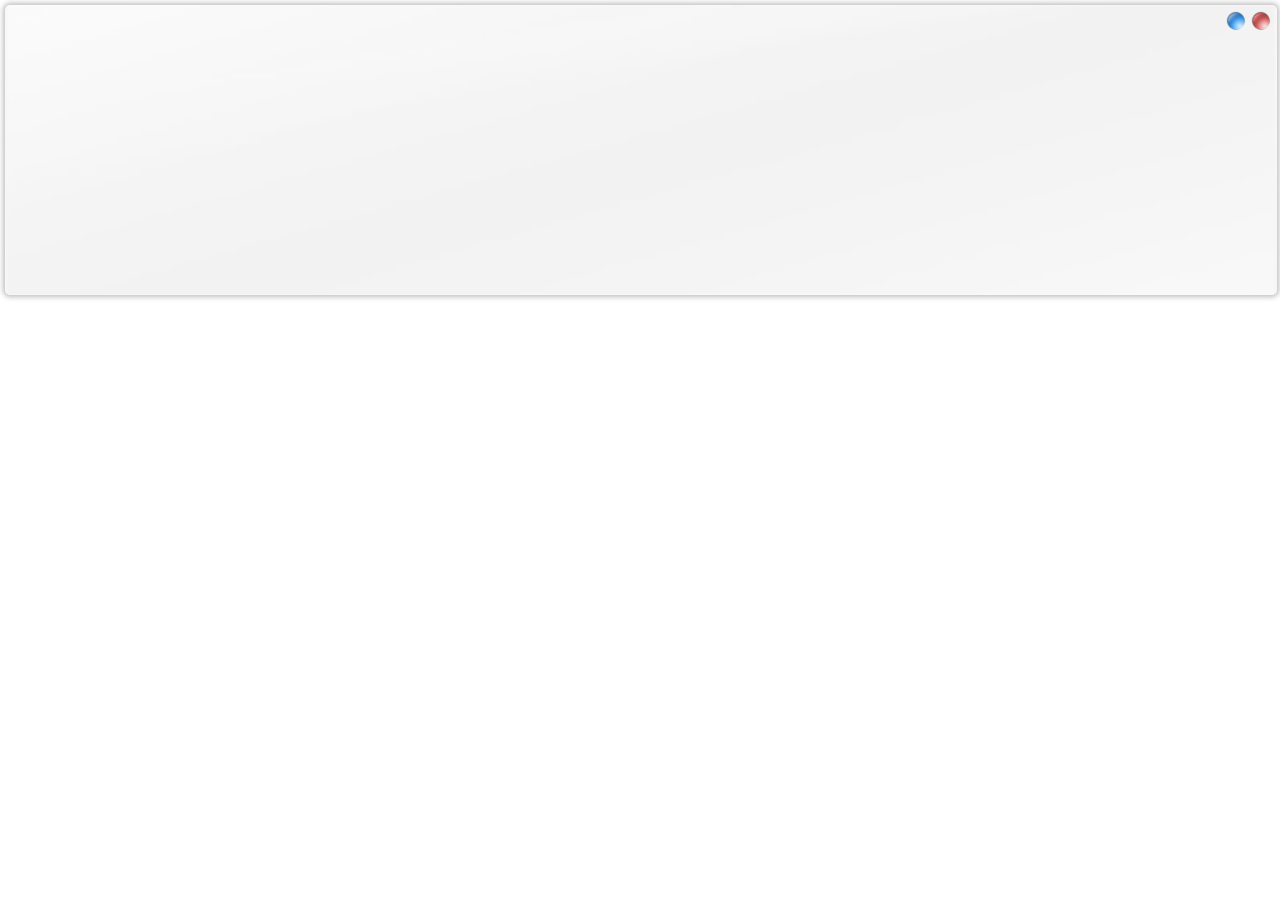
<file: window/index.html>
<html>
<head>
<link href="css/style.css" rel="stylesheet" />
<meta http-equiv="Content-Type" content="text/html; charset=utf-8"></head>
<body>
<div id="container">
<div id="header"></div>
<div id="closeBtn" tilte=""></div>
<div id="miniBtn"></div>
<div id="title"></div>
</div>
<script src="js/main.js" charset="utf-8"></script>
</body>
</html>
</file>
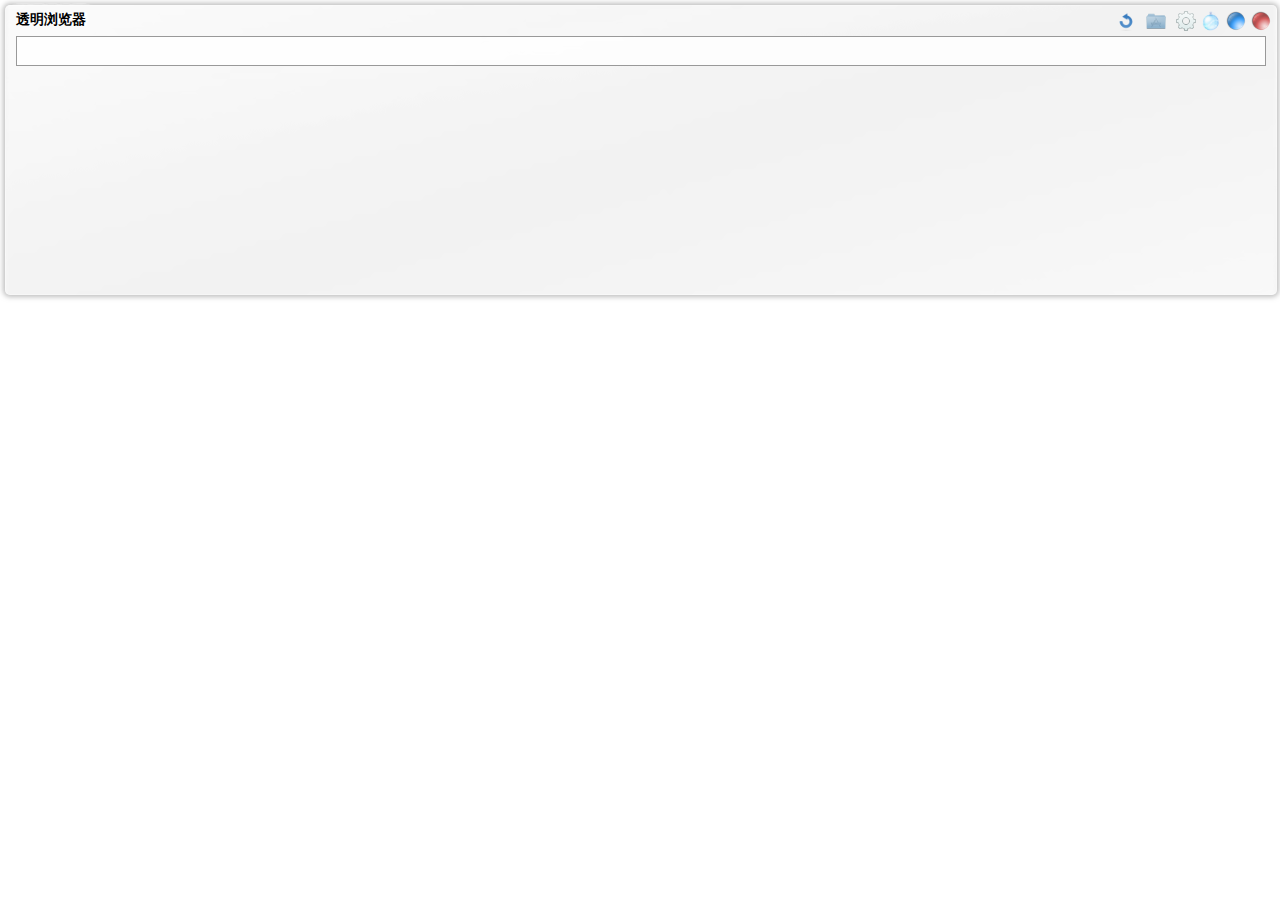
<file: Release/browser/index.html>
<html>
<head>
<link href="css/style.css" rel="stylesheet" />
<meta http-equiv="Content-Type" content="text/html; charset=utf-8"></head>
<body>
<div id="container">
<div id="header"></div>
<div id="makeBtn" title=""></div>
<div id="refreshBtn" title="刷新"></div>
<div id="closeBtn" title=""></div>
<div id="miniBtn"></div>
<div id="devBtn" title="检查元素"></div>
<div id="transparentBtn" title="切换渲染模式（是否透明）"></div>
<div id="title">透明浏览器</div>
<input class="gsfi" id="lst-ib" style="" spellcheck="false">
</div>
<script src="js/main.js"></script>
</body>
</html>
</file>
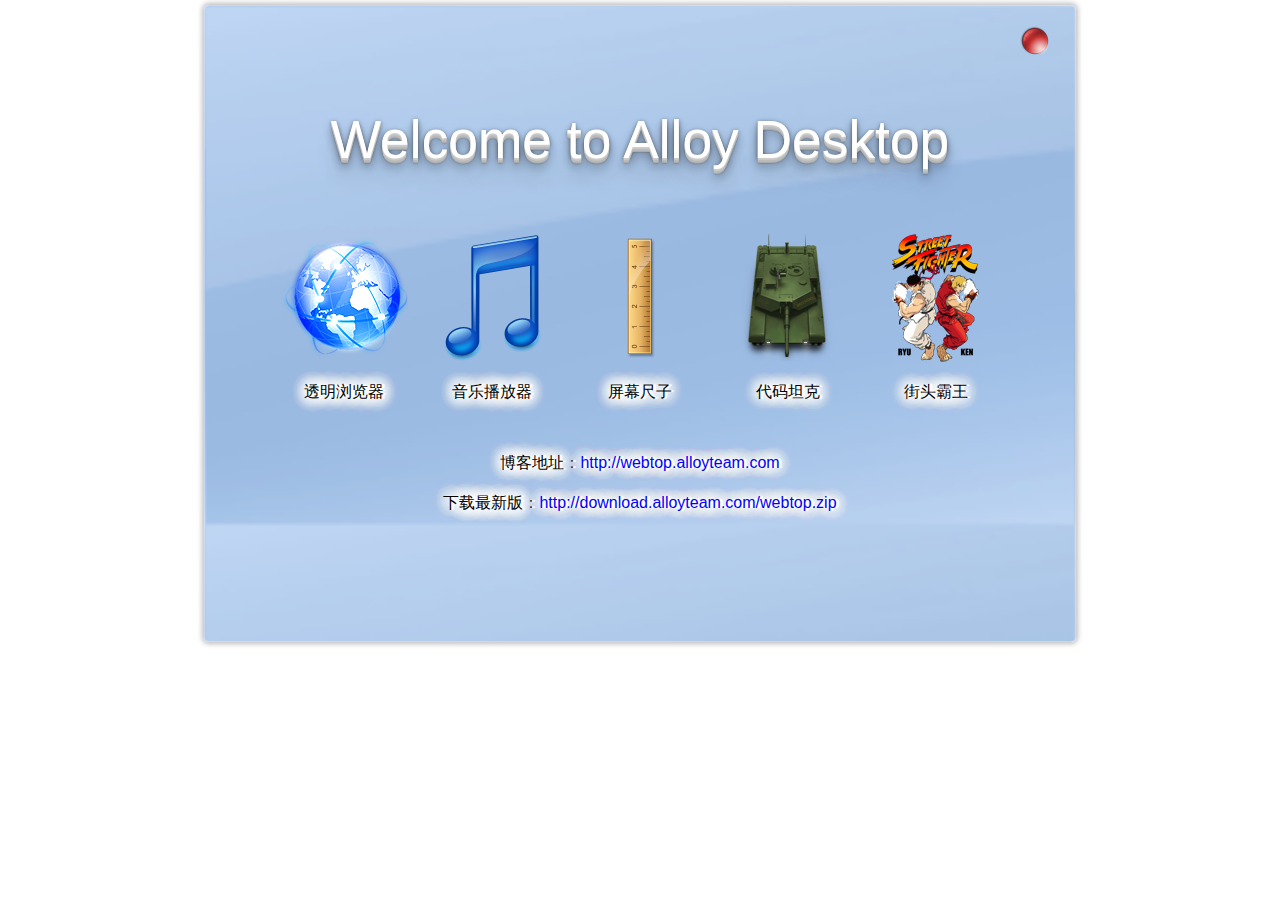
<file: Release/default/index.htm>
﻿<!DOCTYPE html PUBLIC "-//W3C//DTD XHTML 1.0 Transitional//EN" "http://www.w3.org/TR/xhtml1/DTD/xhtml1-transitional.dtd">
<!-- saved from url=(0038)http://cssrex.com/projects/textshadow/ -->
<html xmlns="http://www.w3.org/1999/xhtml"><head>
<meta http-equiv="Content-Type" content="text/html; charset=UTF-8">

<title> hello world </title>
<link rel="stylesheet" type="text/css" href="css/style.css" media="screen">
</head>
<body>
<div id="wrapper">
    <p>Welcome to Alloy Desktop</p>
    <ul class="demoList" id="demoList">
    <li id="demo1"><div class="icon"><img src="images/globe.png" /></div><div class="text">透明浏览器</div></li>
    <li id="demo2"><div class="icon"><img src="images/music.png" /></div><div class="text">音乐播放器</div></li>
    <li id="demo3"><div class="icon"><img src="images/ruler.png" /></div><div class="text">屏幕尺子</div></li>
    <li id="demo4"><div class="icon"><img src="images/tank.png" /></div><div class="text">代码坦克</div></li>
    <li id="demo5"><div class="icon"><img src="images/fighter.png" /></div><div class="text">街头霸王</div></li>
    </ul>
    <div id="tip"></div>
    <div class="info">
        <div>博客地址：<a href="http://webtop.alloyteam.com" target="_blank">http://webtop.alloyteam.com</a></div>
        <div>下载最新版：<a href="http://download.alloyteam.com/webtop.zip?t=20130624001">http://download.alloyteam.com/webtop.zip</a></div>
     </div>
    <div id="closeBtn"></div>
</div>
<script src="js/imgbg.js"></script>
<script src="js/main.js"></script>
</body>
</html>
</file>
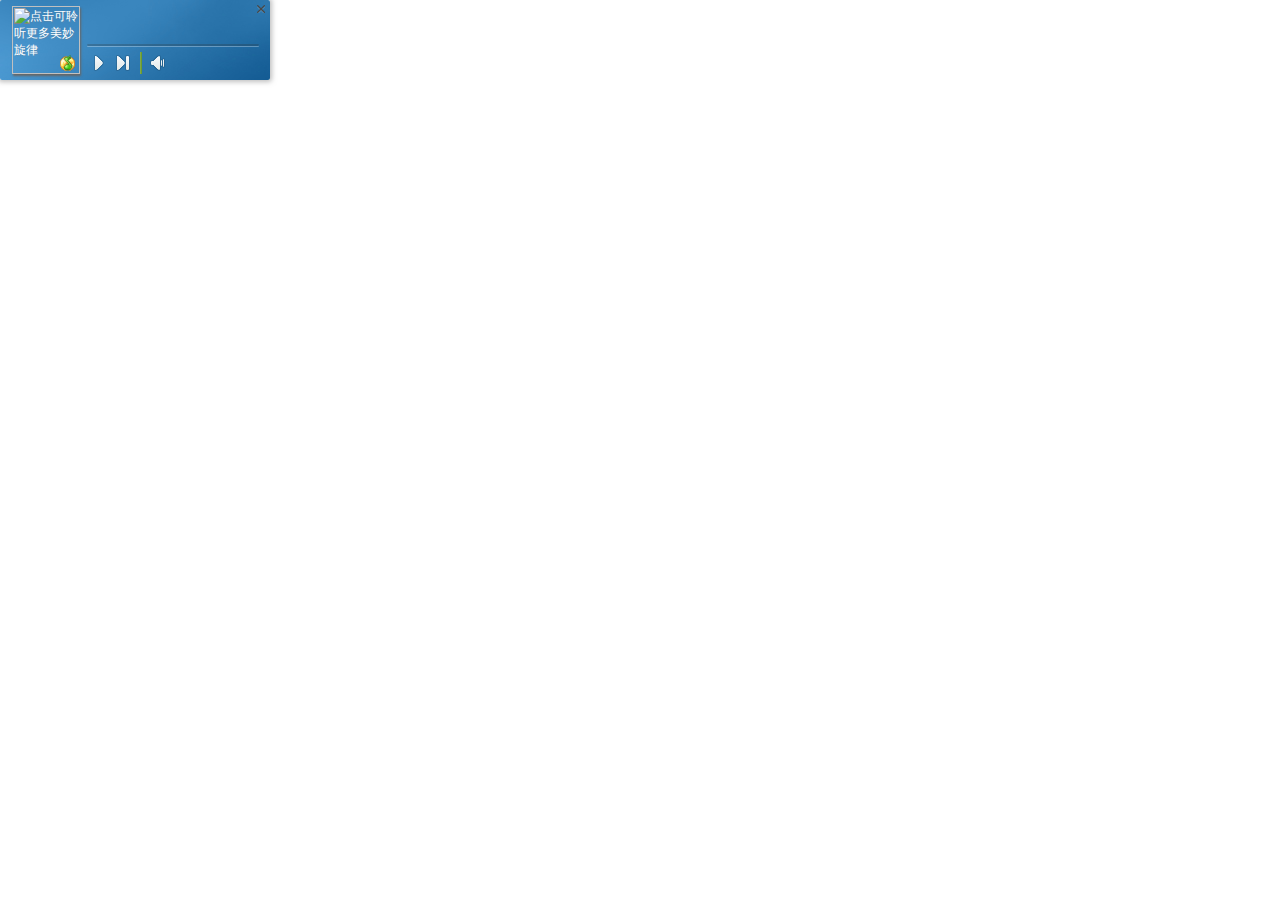
<file: Release/demo/music/index.html>
﻿<!DOCTYPE html>
<html>
<head>
	<meta charset="UTF-8" />
	<meta name="author" content="Pel" />
	<meta name="copyright" content="2011(c)webpluz.org" />
	<title>Q+音乐盒</title>
	<link href="css/style.css" rel="stylesheet" type="text/css" />
</head>
<body>
	<div id="container">
		<div id="dragEl"></div>
        <img id="pic" title="点击可聆听更多美妙旋律" />
        <div id="singer"></div>
        <div id="title"></div>
        <div id="time"></div>
        <div id="range"><div id="buffer"></div><div id="pass"></div></div>
        <div class="volumn"><div id="speaker" class="speak"></div>
        <div id="volume"><div id="volumeIn"></div></div></div>
        <div id="openApp"></div>
        <a id="play" class="button" href="###"></a>
        <a id="next" class="button" href="###"></a>
        <div id="separate"></div>
        <div id="animateContainer"></div>
        <div id="closeBtn"></div>
    </div>
    <iframe src="http://qzone-music.qq.com/fcg-bin/fcg_set_musiccookie.fcg?fromtag=31"></iframe>
</body>
<script type="text/javascript" src="js/main.js"></script> 
</html>
</file>
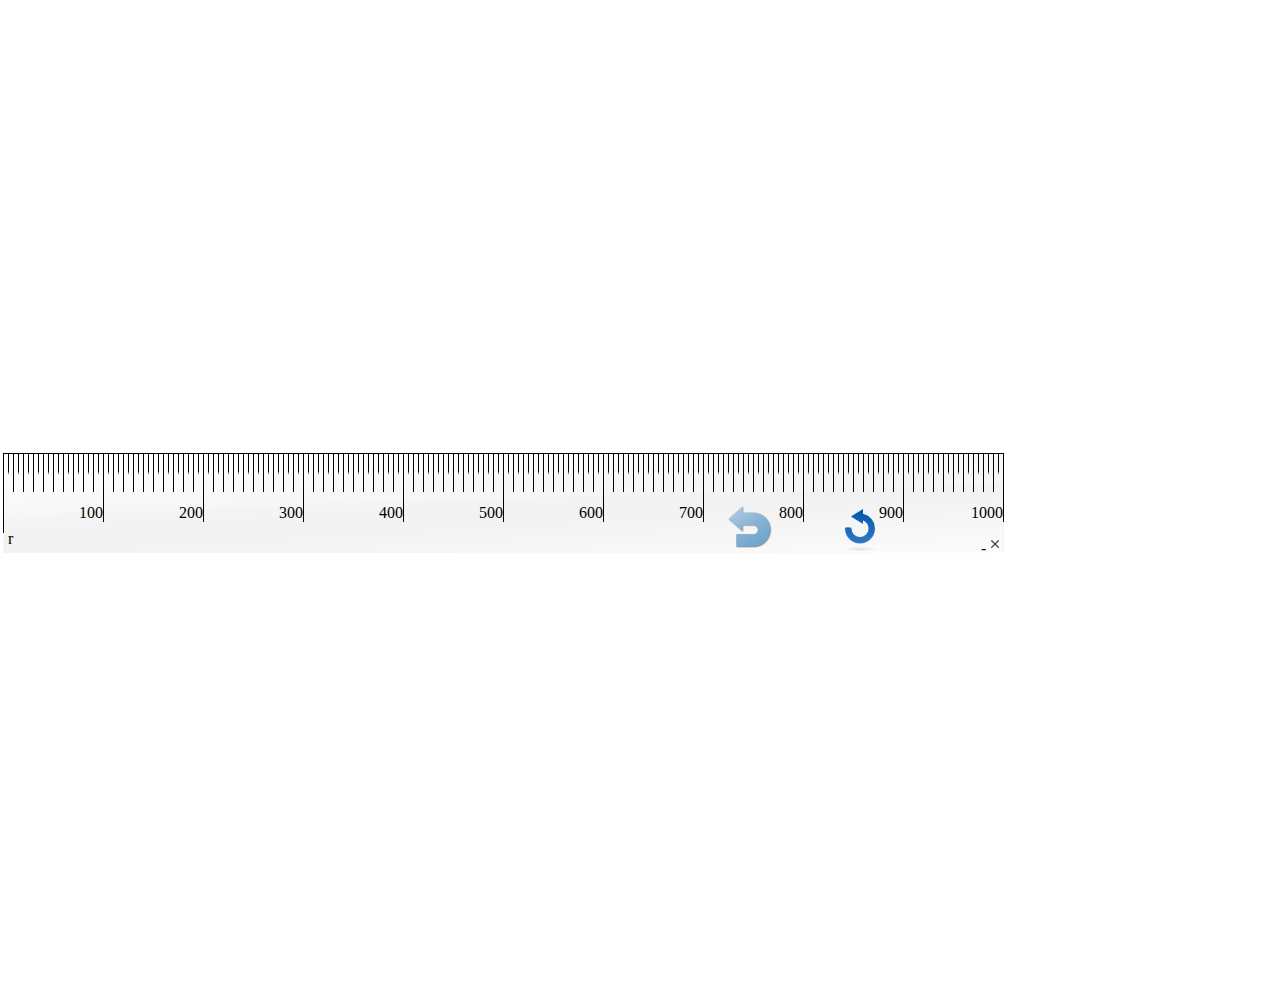
<file: Release/demo/ruler/index.html>
﻿<!DOCTYPE html PUBLIC "-//W3C//DTD XHTML 1.0 Transitional//EN" "http://www.w3.org/TR/xhtml1/DTD/xhtml1-transitional.dtd">
<html xmlns="http://www.w3.org/1999/xhtml">
<head>
<meta http-equiv="Content-Type" content="text/html; charset=utf-8" />
<title>尺子</title>
<style>
html,body{
	margin:0;
	padding:0;
}
.container{
	width:1001px;
	height:100px;
	background:url(ruler.png);
	position:absolute;
	left:3px;
	top:453px;
	overflow:hidden;
}
.container1{
	width:100px;
	height:1001px;
	background:url(ruler0.png);
	position:relative;
	overflow:hidden;
}
.r{
	cursor:pointer;
	position:absolute;
	left:5px;
	bottom:5px;
}
.r1{
	cursor:pointer;
	position:absolute;
	right:5px;
	top:15px;
}
#closeBtn{
	position:absolute;
	background:url(close.png);
	width:8px;
	height:8px;
	cursor:pointer;
}
#miniBtn{
	position:absolute;
	width:8px;
	height:8px;
	cursor:pointer;
}
.mini{
	right:15px;
	bottom:5px;
}
.mini1{
	right:15px;
	top:5px;
}
.close{
	right:5px;
	bottom:5px;
}
.close1{
	right:5px;
	top:5px;
}
.n{
	width:99px;
	display:inline-block;
	text-align:right;
	padding-top:50px;
	border-right:1px solid #000;
}
.n1{
	height:19px;
	display:inline-block;
	text-align:left;
	padding-left:50px;
	padding-top:80px;
	border-bottom:1px solid #000;
}
#nc{
	padding-left:1px;
	padding-top:1px;
}
#line{
	position:absolute;
}
.line{
	left:0;
	top:0;
	min-width:1px;
	padding-top:70px;
	height:10px;
	border-left:1px solid #000;
}
.line1{
	left:0;
	top:0;
	min-height:1px;
	width:80px;
	text-align:right;
	border-top:1px solid #000;
}
#rotateBtn{
	background:url(refresh.png);
	width:48px;
	height:48px;
	position:absolute;
	right:120px;
	top:50px;
}
.wraper{
	width:1005px;
	height:1005px;
	position:relative;
}
#dragEl{
	position:absolute;
	cursor:move;
	width:100%;
	height:100%;
	top:0;
	left:0;
	cursor:pointer;
}
#resetBtn{
	background:url(undo_blue.png);
	width:48px;
	height:48px;
	position:absolute;
	right:230px;
	top:50px;
	cursor:pointer;
}
</style>
</head>
<body>
<div class="wraper">
<div class="container" id="container">
<div id="nc"><div class="n">100</div><div class="n">200</div></div>
<div id="line" class="line"></div>
<div id="dragEl"></div>
<span id="r" class="r" style="cursor:pointer">r</span>
<div id="closeBtn" class="close"></div>
<div id="miniBtn" class="mini">-</div>
<div id="rotateBtn"></div>
<div id="resetBtn"></div>
</div>
</div>
<script>
r.onclick=function(){
	if(container.className=='container'){
		container.className='container1';
		if(window['webtop']!=undefined){
			//webtop.setSize(100,1001);
		}
		r.className='r1';
		var ns=nc.getElementsByTagName('div');
		for(var i=0;i<ns.length;++i){
			ns[i].className='n1';
		}
		line.className='line1';
		line.style.left=0;
		closeBtn.className='close1';
		miniBtn.className='mini1';
	}
	else{
		container.className='container';
		if(window['webtop']!=undefined){
			//webtop.setSize(1001,100);
		}
		var ns=nc.getElementsByTagName('div');
		for(var i=0;i<ns.length;++i){
			ns[i].className='n';
		}
		r.className='r';
		line.className='line';
		line.style.top=0;
		closeBtn.className='close';
		miniBtn.className='mini';
	}
}
closeBtn.onclick=function(){
	webtop.close();
}
miniBtn.onclick=function(){
	webtop.mini();
}
function createN(){
	var s=[];
	for(var i=1;i<=10;++i){
		s.push('<div class="n">');
		s.push(i*100);
		s.push('</div>');
	}
	nc.innerHTML=s.join('');
}
document.onkeydown = function(k) {
	var pos=webtop.getPos();
	switch (k.keyCode) {
		case 37:
			webtop.move(pos.x-1,pos.y);
			break;
		case 38:
			webtop.move(pos.x,pos.y-1);
			break;
		case 39:
			webtop.move(pos.x+1,pos.y);
			break;
		case 40:
			webtop.move(pos.x,pos.y+1);
	}
}
var rotation=0;
document.onmousemove=function(e){
	if(rotating){
		rotation = Math.atan((e.pageY-528.5)/(e.pageX-503))*180/Math.PI;
		container.style.webkitTransform='rotate('+rotation+'deg)';
	}
	else{
		if(container.className=='container'){
			line.style.left=e.pageX+'px';
			line.innerHTML=e.pageX;
		}
		else{
			line.style.top=e.pageY+'px';
			line.innerHTML=e.pageY;
		}
	}
}
document.onmouseup=function(){
	rotating=false;
	if(window['wraper'])wraper.style.background='none';
}
document.onselectstart=function(){
	return false;
}
createN();
var readyHandler=function(){
	webtop.setTopMost();
	setTimeout('webtop.toImageEx("screen.png",3,453,1001,100)',0);
}
addEventListener("webtopReady",readyHandler);
var rotating=false;
rotateBtn.onmousedown=function(){
	rotating=true;
	wraper.style.background='rgba(0,0,0,0.005)';
}
dragEl.onmousedown=function(){
	webtop.drag();
}
dragEl.onmouseup=function(){
	webtop.stopDrag();
}
resetBtn.onclick=function(){
	rotation = 0;
	container.style.webkitTransform='';
}
</script>
</body>
</html>
</file>
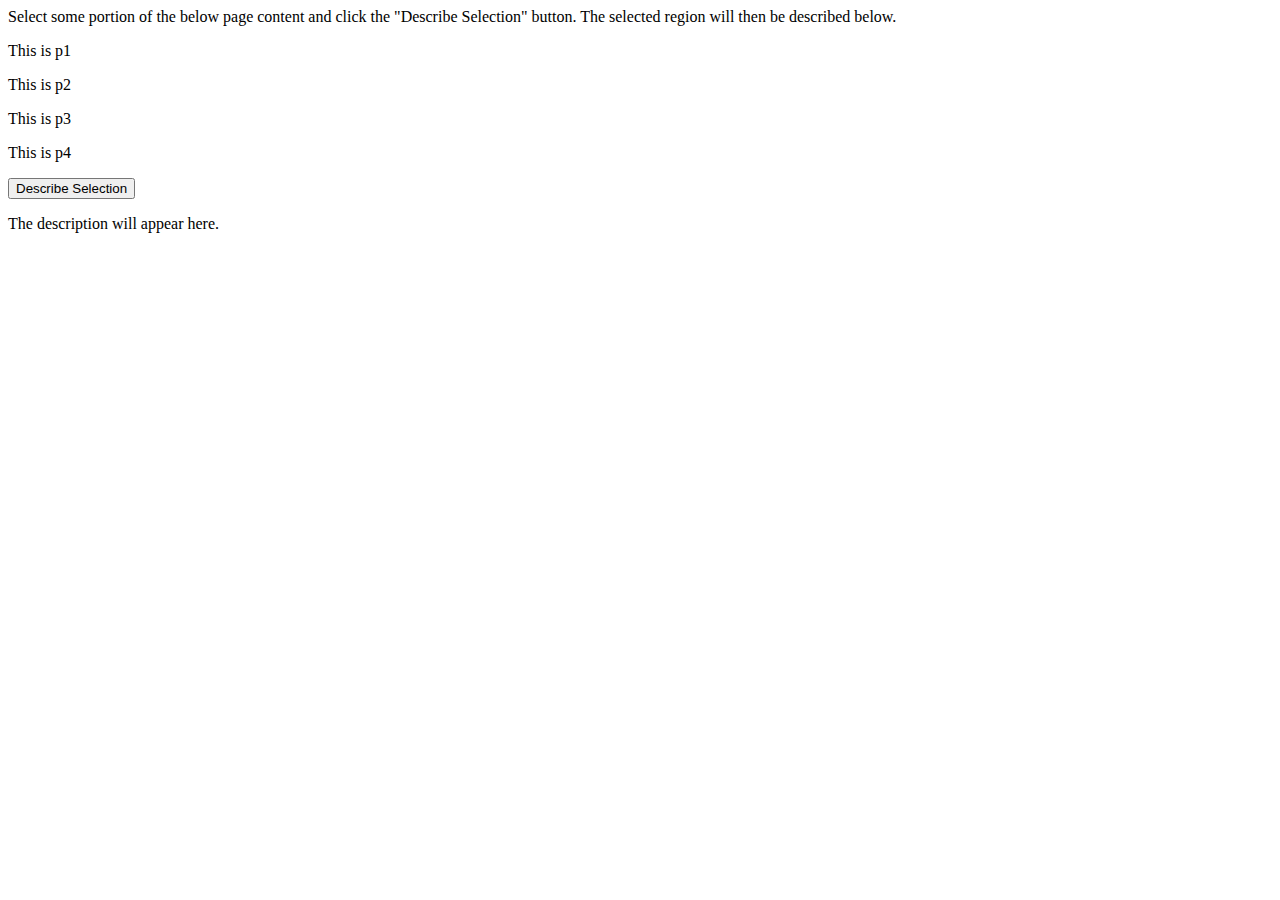
<file: cefclient/res/domaccess.html>
<html>
<body>
<p id="instructions">Select some portion of the below page content and click the "Describe Selection" button. The selected region will then be described below.</p>
<p id="p1">This is p1</p>
<p id="p2">This is p2</p>
<p id="p3">This is p3</p>
<p id="p4">This is p4</p>
<form>
<input type="button" id="button" value="Describe Selection">
<p id="description">The description will appear here.</p>
</form>
</body>
</html>
</file>
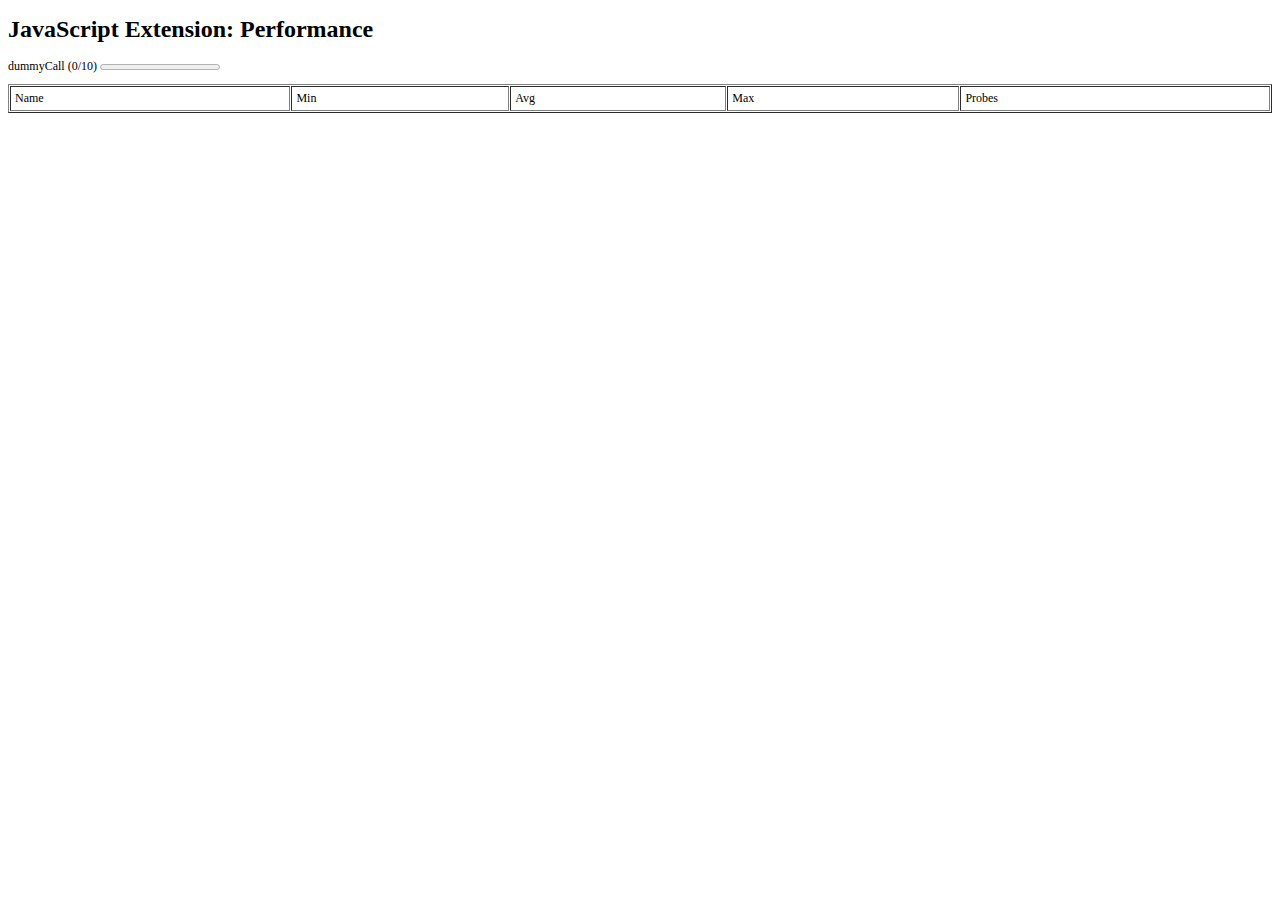
<file: cefclient/res/extensionperf.html>
﻿<!DOCTYPE HTML>
<html>
    <head>
        <title>JavaScript Extension: Performance</title>
        <style>
            body { font-family: Tahoma, Serif; font-size: 9pt; }
        </style>
    </head>
    <body>
        <h1>JavaScript Extension: Performance</h1>

        <div><span id="statusBox"></span> <progress id="progressBox" value="0" style="display:none"></progress></div>

        <div style="padding-top:10px; padding-bottom:10px">
        <table id="resultTable" border="1" cellspacing="1" cellpadding="4" width="100%">
            <thead>
                <tr>
                    <td>Name</td>
                    <td>Min</td>
                    <td>Avg</td>
                    <td>Max</td>
                    <td>Probes</td>
                </tr>
            </thead>
            <!-- result rows here -->
        </table>
        </div>

<script type="text/javascript">
(function () {
    var asyncExecution = true;
    var testIterations = 100000;
    var totalProbes = 10;
    var probeDelay = 0;

    var collectProbes = false;

    function dummyCallTest() {
        for (var i = 0; i < testIterations; i++) {
            cef.test.dummy();
        }
    }

    function execTestFunc(func) {
        var begin = new Date();
        func();
        var end = new Date();
        return (end - begin);
    }

    function execTest(test) {
        function nextStep() {
            if (asyncExecution) {
                setTimeout(function () { execTest(test); }, probeDelay);
            } else {
                execTest(test);
            }
        }

        function nextTest() {
            appendResult(test);
            // ...
        }

        updateStatus(test);
        if (!test.warmedUp) {
            execTestFunc(test.func);
            test.warmedUp = true;
            return nextStep();
        }

        if (test.probe >= test.totalProbes) {
            test.avg = test.total / test.totalProbes;
            return nextTest();
        }

        var elapsed = execTestFunc(test.func);
        test.total += elapsed;
        if (!test.min) test.min = elapsed;
        else if (test.min > elapsed) test.min = elapsed;
        if (!test.max) test.max = elapsed;
        else if (test.max < elapsed) test.max = elapsed;
        if (collectProbes) {
            test.results.push(elapsed);
        }
        test.probe++;

        return nextStep();
    }

    function updateStatus(test) {
        var statusBox = document.getElementById("statusBox");
        var progressBox = document.getElementById("progressBox");

        if (test.probe >= test.totalProbes) {
            statusBox.innerText = test.name + " completed.";
            progressBox.style.display = 'none';
        } else {
            statusBox.innerText = test.name + " (" + test.probe + "/" + test.totalProbes + ")";
            progressBox.value = (test.probe / test.totalProbes);
            progressBox.style.display = 'inline';
        }
    }

    function appendResult(test) {
        var e = document.getElementById("resultTable");

        e.insertAdjacentHTML("beforeEnd",
                            ["<tr>",
                             "<td>", test.name, "</td>",
                             "<td>", test.min, "ms</td>",
                             "<td>", test.avg, "ms</td>",
                             "<td>", test.max, "ms</td>",
                             "<td>", test.results.join(", "), "</td>",
                             "<tr>"
                             ].join("")
                             );
    }

    function runTest(name, func) {
        var test = { name: name, func: func, warmedUp: false, total: 0, totalProbes: totalProbes, probe: 0, results: [] };
        setTimeout(function () { execTest(test); }, 10);
    }

    runTest("dummyCall", dummyCallTest);

})();
</script>

    </body>
</html>
</file>
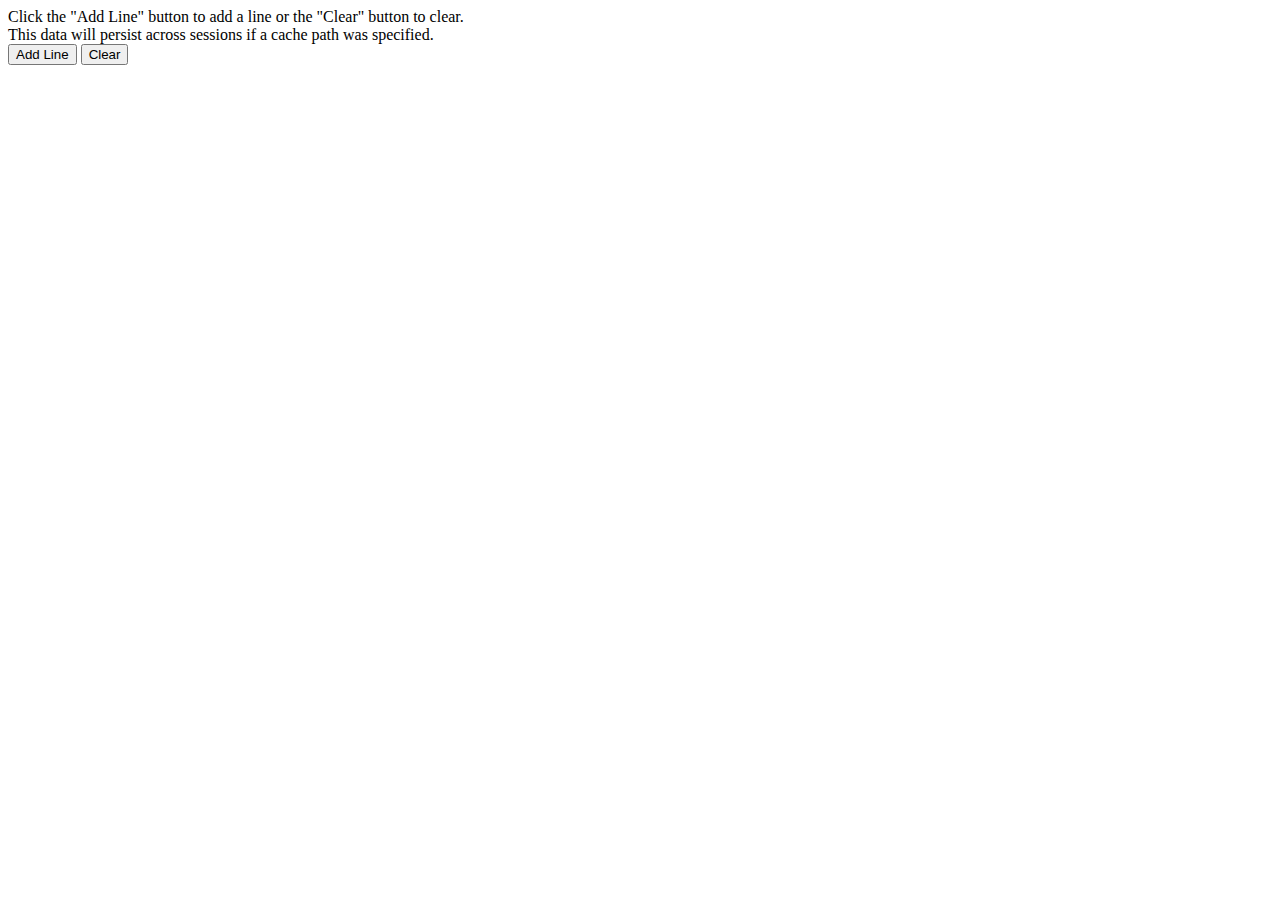
<file: cefclient/res/localstorage.html>
<html>
<body>
<script language="JavaScript">
var val = window.localStorage.getItem('val');
function addLine() {
  if(val == null)
    val = '<br/>One Line.';
  else
    val += '<br/>Another Line.';
  window.localStorage.setItem('val', val);
  document.getElementById('out').innerHTML = val;
}
</script>
Click the "Add Line" button to add a line or the "Clear" button to clear.<br/>
This data will persist across sessions if a cache path was specified.<br/>
<input type="button" value="Add Line" onClick="addLine();"/>
<input type="button" value="Clear" onClick="window.localStorage.removeItem('val'); window.location.reload();"/>
<div id="out"></div>
<script language="JavaScript">
if(val != null)
  document.getElementById('out').innerHTML = val;
</script>
</body>
</html>
</file>
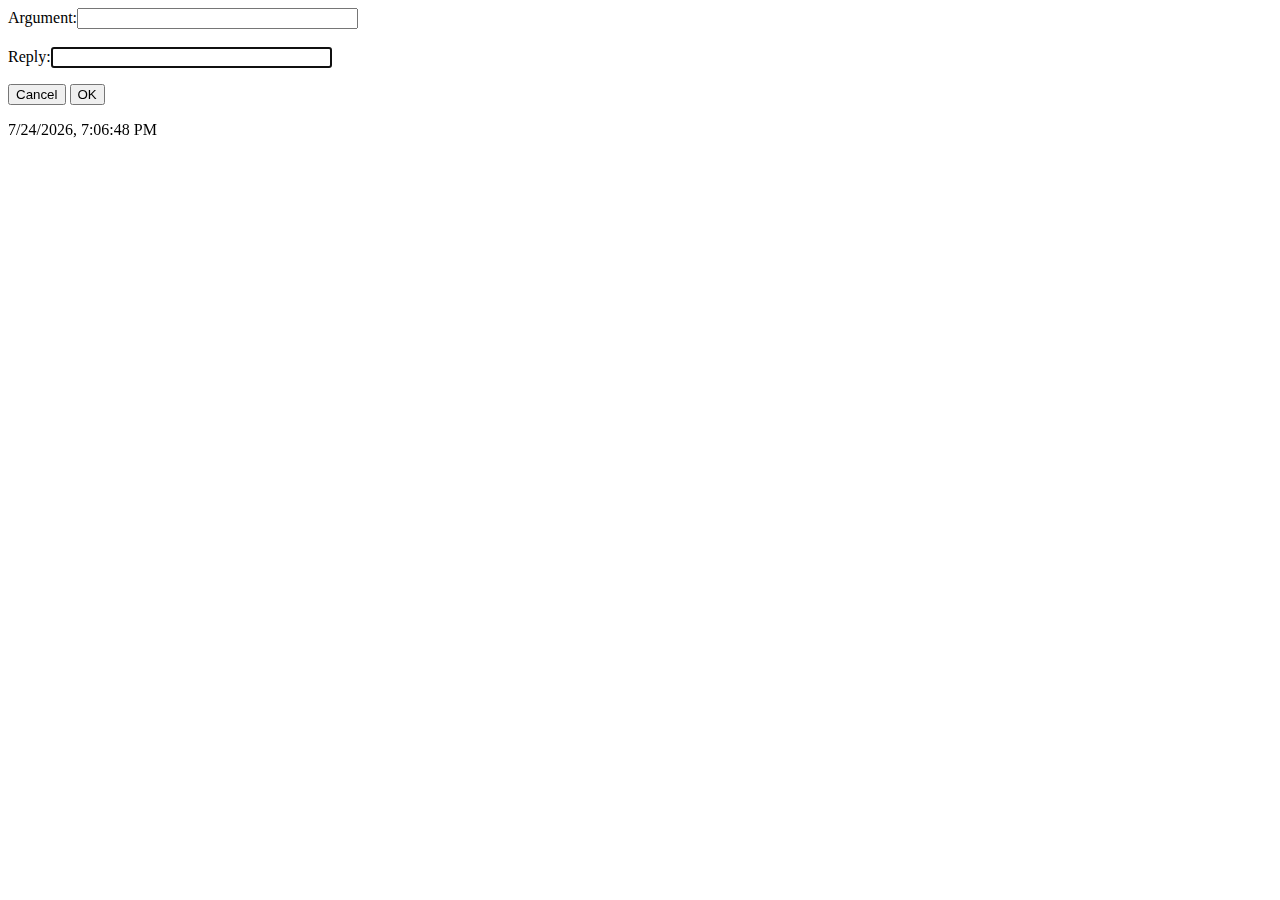
<file: cefclient/res/modaldialog.html>
<!doctype html>
<html>
<head>
    <title>A Modal Dialog</title>
</head>
<body>
Argument:<input id="argument" type="text" size="32"><br>
<br>
Reply:<input id="reply" type="text" autofocus="autofocus" size="32"><br>
<p>
<button onClick="OnOK(false)">Cancel</button> <button onClick="OnOK(true)">OK</button>
</p>
<p id="time"></p>
<script>
              
function init()
{
  timer();
  setInterval(timer, 200);
  setValueToId('argument', dialogArguments.msg);
}

function timer()
{
  updateId("time",new Date().toLocaleString());
}

function updateId(id, html, append)
{
  id = document.getElementById(id);
  if (typeof html == "boolean")
    html = html?"Yes":"No";
  if (append)
    id.innerHTML += html + '<br>';
  else
    id.innerHTML = html;
}
              
function setValueToId(id, v)
{
  id = document.getElementById(id);
  id.value = v;
}

function getValueFromId(id)
{
  id = document.getElementById(id);
  if (id)
    return id.value;
  else
    return "";
}

function OnOK(what)
{
  if (what)
    returnValue = { dialogResult:true,  msg: "'"+ getValueFromId('reply') + "'" };
  else 
    returnValue = { dialogResult:false, msg:'(cancelled)' };
  window.close();
}

function keydown(e)
{
  if (!e) e= event;
  if (e.keyCode == 27) {
    OnOK(false);
  } else if (e.keyCode == 13) {
    OnOK(true);
  }
}

document.addEventListener('keydown', keydown, false); 
window.addEventListener('load', init, false);

</script>
</body>
</html>
</file>
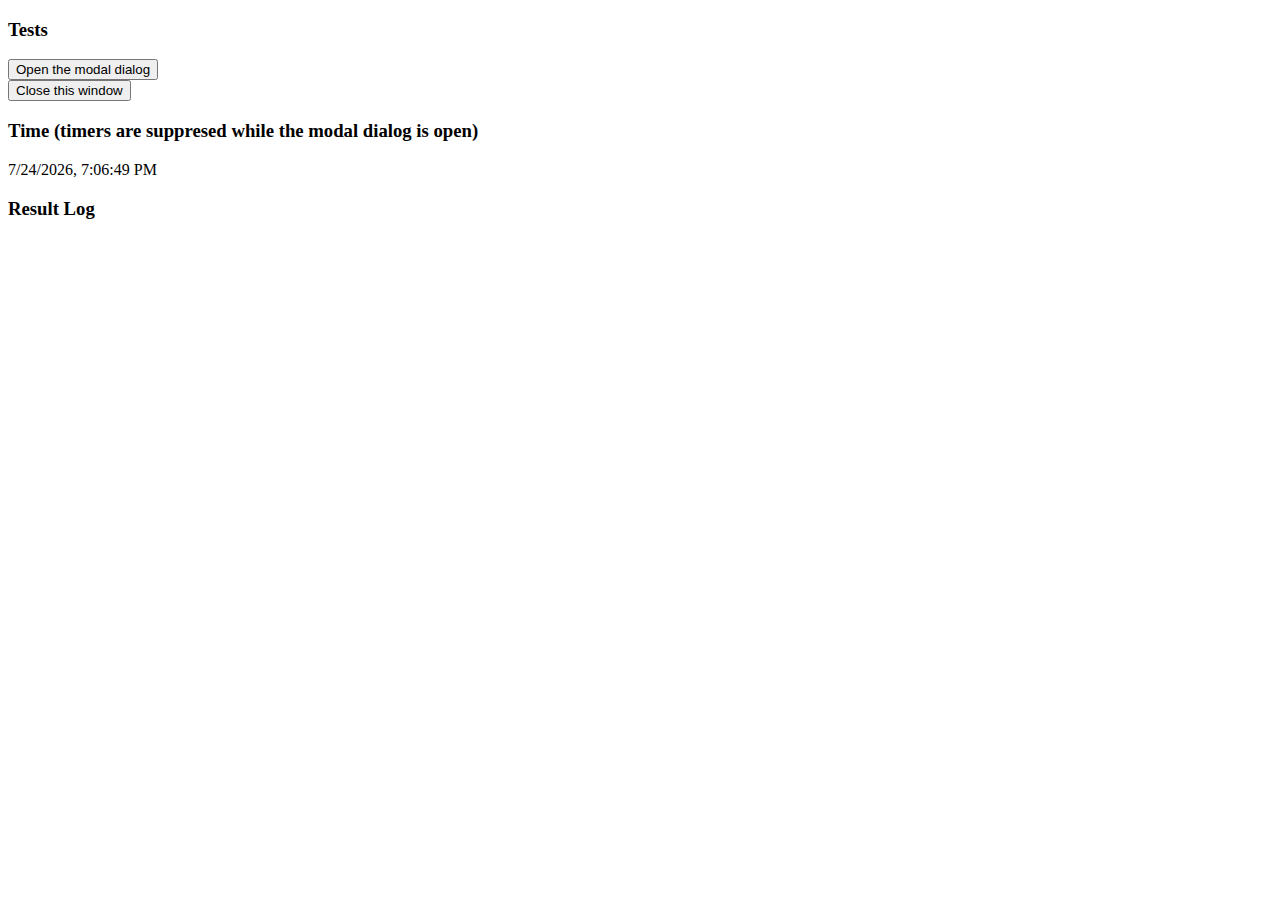
<file: cefclient/res/modalmain.html>
<!doctype html> 
<html> 
<head> 
<title>Test Modal Dialog</title> 
</head> 
<body>

<h3>Tests</h3>
<button onclick="doModal()">Open the modal dialog</button><br>
<button onclick="window.close()">Close this window</button>

<h3>Time (timers are suppresed while the modal dialog is open)</h3>
<div id="time"></div>

<h3>Result Log</h3>
<div id="result"></div>

<script>

function init()
{
  timer();
  setInterval(timer, 200);
}

function timer()
{
  updateId("time",new Date().toLocaleString());
}

function updateId(id, html, append)
{
  id = document.getElementById(id);
  if (typeof html == "boolean")
    html = html?"Yes":"No";
  if (append)
    id.innerHTML += html + '<br>';
  else
    id.innerHTML = html;
}

function doModal()
{
  updateId('result', "Modal dialog is open...", true);
  var result = window.showModalDialog("http://tests/modaldialog", { msg:"Hi from parent"} );
  if (typeof result == "object") {
    updateId('result', "Result: " + result.msg, true);
  } else {
    updateId('result', "Dialog was closed", true);
  }
}

window.addEventListener('load', init, false);

</script>

</body> 
</html>
</file>
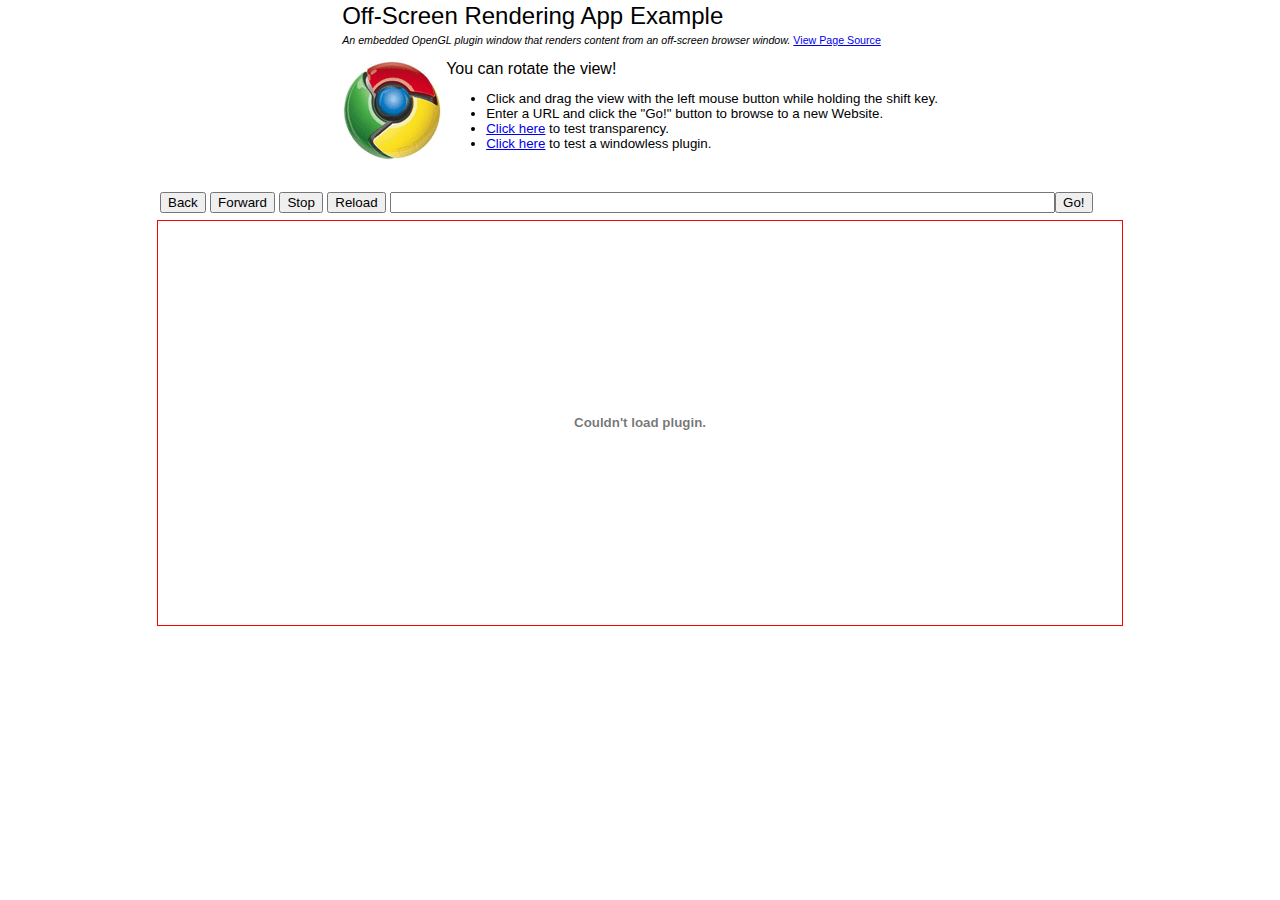
<file: cefclient/res/osrplugin.html>
<html>
<head>
<title>Off-Screen Rendering App Example</title>
</head>
<body bottommargin="2" rightmargin="0" leftmargin="0" topmargin="0" marginwidth="0" marginheight="0" style="font-family: Verdana, Arial;">
<div align="center">
<table border="0" cellpadding="0" cellspacing="0" width="99.9%" height="100%">
<tr>
   <td height="100%" align="center" valign="top">
      <table border="0" cellpadding="2" cellspacing="0">
      <tr>
         <td colspan="2" style="font-size: 18pt;">Off-Screen Rendering App Example</td>
      </tr>
      <tr>
         <td colspan="2" style="font-size: 8pt;"><i>An embedded OpenGL plugin window that renders content from an off-screen browser window.</i>
         <a href="#" id="viewSource">View Page Source</a></td>
      </tr>
      <tr>
         <td colspan="2" height="10"></td>
      </tr>
      <tr>
         <td width="100" valign="top"><img src="logoball.png" width="100" height="101"></td>
         <td style="font-size: 10pt;"><span style="font-size: 12pt;">You can rotate the view!</span>
             <ul>
               <li>Click and drag the view with the left mouse button while holding the shift key.</li>
               <li>Enter a URL and click the "Go!" button to browse to a new Website.</li>
               <li><a href="#" id="testTransparency">Click here</a> to test transparency.</li>
               <li><a href="#" id="testWindowlessPlugin">Click here</a> to test a windowless plugin.</li>
             </ul>
          </td>
      </tr>
      </table>
      
      <div style="padding: 2px; margin: 5px; width: 960px;" align="left">
        <span id="title" style="font-size: 12pt; font-weight: bold;">&nbsp;</span>
        <br>
        <input type="button" id="back" value="Back">
        <input type="button" id="forward" value="Forward">
        <input type="button" id="stop" value="Stop">
        <input type="button" id="reload" value="Reload">
        <input type="text" id="url" size="80"><input type="button" id="go" value="Go!">
      </div>
      <div style="padding: 2px; margin: 5px; border: red 1px solid; width: 960px;">
      <embed type="application/x-client-osr-plugin" width=960 height=400></embed>
      </div>
   </td>
</tr>
</table>
</div>
</body>
</html>
</file>
<file: window/css/style.css>
html,body{
	margin:0;
}
#container{
	margin:5px;
	width:calc(100% - 10px);
	height:288px;
	background:url(../images/glass.png) center center;
	background-size:cover;
	position:relative;
	border:1px solid rgba(255,255,255,0.3);
	box-shadow: 0px 0px 5px 2px rgba(128, 128, 128, 0.5);
	border-radius:5px;
}
#header{
	position:absolute;
	left:5px;
	top:5px;
	right:5px;
	height:25px;
	cursor:move;
}
#closeBtn{
	position:absolute;
	right:5px;
	top:5px;
	width:20px;
	height:20px;
	background:url(../images/close.png) no-repeat;
	background-size:contain;
	cursor:pointer;
	opacity:0.8;
}
#miniBtn{
	position:absolute;
	right:30px;
	top:5px;
	width:20px;
	height:20px;
	background:url(../images/btn.png) no-repeat;
	background-size:contain;
	cursor:pointer;
	opacity:0.8;
}
#devBtn{
	position:absolute;
	right:80px;
	top:5px;
	width:20px;
	height:20px;
	background:url(../images/setting.png) no-repeat;
	background-size:contain;
	cursor:pointer;
	opacity:0.8;
}
#makeBtn{
	position:absolute;
	right:110px;
	top:5px;
	width:20px;
	height:20px;
	background:url(../images/apps.png) no-repeat;
	background-size:contain;
	cursor:pointer;
	opacity:0.8;
}
#refreshBtn{
	position:absolute;
	right:140px;
	top:5px;
	width:20px;
	height:20px;
	background:url(../images/refresh.png) no-repeat;
	background-size:contain;
	cursor:pointer;
	opacity:0.8;
}
#transparentBtn{
	position:absolute;
	right:55px;
	top:5px;
	width:20px;
	height:20px;
	background:url(../images/glass_ball.png) no-repeat;
	background-size:contain;
	cursor:pointer;
	opacity:0.8;
}
#title{
	color:#000;
	text-indent:10px;
	margin-top:5px;
	font-weight:bold;
	font-size:14px;
	font-family:����ϸ��;
	text-shadow:#fff 1px 0 1px,#fff 2px 0 1px,#fff 3px 0 1px,#fff 1px 0 15px,#fff 2px 0 15px,#fff 3px 0 15px,#fff 0 0 15px,#fff 0 0 15px,#fff 0 0 15px,#fff 0 0 15px,#fff 0 0 15px,#fff 0 0 15px,#fff 0 0 15px,#fff 0 0 15px,#fff 0 0 15px;
}
#progress_bar{
	width:188px;
	height:11px;
	background:url(../images/progress_bar.png);
	margin:10px;
	position:relative;
}
#progress{
	width:0;
	height:8px;
	margin:1px 0 0 1px;
	float:left;
	background:url(../images/progress.png);
}
#progressAni{
	position:absolute;
	left:5px;
	top:1px;
	width:50px;
	height:8px;
	background:url(../images/progress.png) center;
}
</file>
<file: Release/browser/css/style.css>
html,body{
	margin:0;
}
#container{
	margin:5px;
	width:calc(100% - 10px);
	height:288px;
	background:url(../images/glass.png) center center;
	background-size:cover;
	position:relative;
	border:1px solid rgba(255,255,255,0.3);
	box-shadow: 0px 0px 5px 2px rgba(128, 128, 128, 0.5);
	border-radius:5px;
}
#header{
	position:absolute;
	left:5px;
	top:5px;
	right:5px;
	height:25px;
	cursor:move;
}
#closeBtn{
	position:absolute;
	right:5px;
	top:5px;
	width:20px;
	height:20px;
	background:url(../images/close.png) no-repeat;
	background-size:contain;
	cursor:pointer;
	opacity:0.8;
}
#miniBtn{
	position:absolute;
	right:30px;
	top:5px;
	width:20px;
	height:20px;
	background:url(../images/btn.png) no-repeat;
	background-size:contain;
	cursor:pointer;
	opacity:0.8;
}
#devBtn{
	position:absolute;
	right:80px;
	top:5px;
	width:20px;
	height:20px;
	background:url(../images/setting.png) no-repeat;
	background-size:contain;
	cursor:pointer;
	opacity:0.8;
}
#makeBtn{
	position:absolute;
	right:110px;
	top:5px;
	width:20px;
	height:20px;
	background:url(../images/apps.png) no-repeat;
	background-size:contain;
	cursor:pointer;
	opacity:0.8;
}
#refreshBtn{
	position:absolute;
	right:140px;
	top:5px;
	width:20px;
	height:20px;
	background:url(../images/refresh.png) no-repeat;
	background-size:contain;
	cursor:pointer;
	opacity:0.8;
}
#transparentBtn{
	position:absolute;
	right:55px;
	top:5px;
	width:20px;
	height:20px;
	background:url(../images/glass_ball.png) no-repeat;
	background-size:contain;
	cursor:pointer;
	opacity:0.8;
}
.gsfi{
	left: 0px;
	padding:0 5px;
	margin:0;
	outline: none;
	background: rgba(255,255,255,0.8) url([data-uri]%3D%3D);
	position: absolute;
	left:10px;
	right:10px;
	top:30px;
	height:30px;
	font-size:14px;
	line-height:30px;
	border:1px solid #999;
	z-index: 6;
	color: rgb(0, 0, 0);	
}
#page{
	position:absolute;
	left:10px;
	top:70px;
	border:1px solid rgba(255,255,255,0.3);
	width:812px;
	height:548px;
}
#title{
	color:#000;
	text-indent:10px;
	margin-top:5px;
	font-weight:bold;
	font-size:14px;
	font-family:����ϸ��;
	text-shadow:#fff 1px 0 1px,#fff 2px 0 1px,#fff 3px 0 1px,#fff 1px 0 15px,#fff 2px 0 15px,#fff 3px 0 15px,#fff 0 0 15px,#fff 0 0 15px,#fff 0 0 15px,#fff 0 0 15px,#fff 0 0 15px,#fff 0 0 15px,#fff 0 0 15px,#fff 0 0 15px,#fff 0 0 15px;
}
#progress_bar{
	width:188px;
	height:11px;
	background:url(../images/progress_bar.png);
	margin:10px;
	position:relative;
}
#progress{
	width:0;
	height:8px;
	margin:1px 0 0 1px;
	float:left;
	background:url(../images/progress.png);
}
#progressAni{
	position:absolute;
	left:5px;
	top:1px;
	width:50px;
	height:8px;
	background:url(../images/progress.png) center;
}
</file>
<file: Release/default/css/style.css>
html,body{
	margin:0;
	padding:0;
}
#closeBtn{
	position:absolute;
	right:25px;
	top:20px;
	background:url(../images/close.png);
	width:30px;
	height:30px;
	cursor:pointer;
}
#demo1{
}
#wrapper{
	width:850px;
    min-height:500px;
	padding:50px 10px 0 10px;
	margin:5px auto;
    text-align:center;
	position:relative;
	height:585px;
	background:url(../images/glass.png);
	background-size:contain;
	border:1px solid rgba(255,255,255,0.3);
	box-shadow: 0px 0px 5px 2px rgba(128, 128, 128, 0.5);
	border-radius:5px;
}
#wrapper h1{
    font:normal 60pt Arial;
    text-shadow: 0 1px 0 #ccc,
               0 2px 0 #c9c9c9,
               0 3px 0 #bbb,
               0 4px 0 #b9b9b9,
               0 5px 0 #aaa,
               0 6px 1px rgba(0,0,0,.1),
               0 0 5px rgba(0,0,0,.1),
               0 1px 3px rgba(0,0,0,.3),
               0 3px 5px rgba(0,0,0,.2),
               0 5px 10px rgba(0,0,0,.25),
               0 10px 10px rgba(0,0,0,.2),
               0 20px 20px rgba(0,0,0,.15);
}
#wrapper p{
    color:#fff;
  	cursor:pointer;  font:normal 40pt Arial;
    text-shadow: 0 1px 0 #ccc,
               0 2px 0 #c9c9c9,
               0 3px 0 #bbb,
               0 4px 0 #b9b9b9,
               0 5px 0 #aaa,
               0 6px 1px rgba(0,0,0,.1),
               0 0 5px rgba(0,0,0,.1),
               0 1px 3px rgba(0,0,0,.3),
               0 3px 5px rgba(0,0,0,.2),
               0 5px 10px rgba(0,0,0,.25),
               0 10px 10px rgba(0,0,0,.2),
               0 20px 20px rgba(0,0,0,.15);
}
ul,li{
	margin:0;
	padding:0;
	list-style:none;
}
.demoList{
	margin:0 auto;
	width:740px;
	text-shadow:#fff 1px 0 1px,#fff 2px 0 1px,#fff 3px 0 1px,#fff 1px 0 15px,#fff 2px 0 15px,#fff 3px 0 15px,#fff 0 0 15px,#fff 0 0 15px,#fff 0 0 15px,#fff 0 0 15px,#fff 0 0 15px,#fff 0 0 15px,#fff 0 0 15px,#fff 0 0 15px,#fff 0 0 15px;
}
.demoList li{
	cursor:pointer;
	float:left;
	margin:10px;
}
.icon{
	width:128px;
	height:128px;
	margin:0  0 20px 0;
}
.info{
	line-height:40px;
	margin:30px 0 0;
	float:left;
	width:100%;
	font-family:Arial, Helvetica, sans-serif;
	text-shadow:#fff 1px 0 1px,#fff 2px 0 1px,#fff 3px 0 1px,#fff 1px 0 15px,#fff 2px 0 15px,#fff 3px 0 15px,#fff 0 0 15px,#fff 0 0 15px,#fff 0 0 15px,#fff 0 0 15px,#fff 0 0 15px,#fff 0 0 15px,#fff 0 0 15px,#fff 0 0 15px,#fff 0 0 15px;
}
.info a{
	color:blue;
	text-decoration:none;
}
.info a:hover{
	text-decoration:underline;
}
#tip{
	position:absolute;
	left:100px;
	top:200px;
}
</file>
<file: Release/demo/music/css/style.css>
html,body{margin:0;padding:0;	
}
#container{  color:#fff;position:relative; font-family:微软雅黑; width:270px; height:80px; font-size:12px; background: url(../images/sprite.png?t=1) -0px -0px no-repeat; text-shadow:1px 1px rgba(128, 128, 128, 0.3);	box-shadow: 0px 0px 5px 2px rgba(128, 128, 128, 0.5);
	border-radius:2px;
}
#container:hover{
	 background: url(../images/bg2.png);
}
.leave{
	 background: url(../images/sprite.png?t=1) -0px -0px no-repeat !important;
}
.content { padding:5px; position:relative; }
#singer{ cursor:default; font-size:12px; width:170px; position:absolute; left:87px; top:9px; white-space:nowrap; text-overflow:ellipsis; overflow:hidden; text-shadow:rgba(0,0,0,0.5) 2px 0 2px,rgba(0,0,0,0.5) 1px 0 1px;}
#title{ color:#D9F0BE; cursor:default; position:absolute; width:130px; left:87px; top:24px; white-space:nowrap; text-overflow:ellipsis; overflow:hidden; text-shadow:rgba(0,0,0,0.5) 2px 0 2px,rgba(0,0,0,0.5) -2px 0 -2px;}
#time{ position:absolute; right:11px; top:54px; cursor:pointer; }
#range{ position:absolute; left:87px; top:44px; background:rgba(46, 49, 42, 0.25); width:172px; height:2px; cursor:pointer; border-radius:2px; box-shadow:0px 1px 0 0 rgba(255, 255, 255, 0.3) }
.volumn{ position:absolute; left:145px; top:50px; }
.volumn:hover #volume{ display:block; }
#volume{ /*position:absolute; left:100px; top:60px;*/float:left; margin-top:12px; background:rgba(46, 49, 42, 0.25); width:45px; height:2px; cursor:pointer; border-radius:3px; display:none; box-shadow:0px 1px 0 0 rgba(255, 255, 255, 0.3)}
#speaker{ /*position:absolute; left:87px; top:56px;*/float:left; width:26px; height:26px; cursor:pointer; }
.speak{ background:url(../images/sprite.png?t=1) -0px -230px no-repeat;}
.speak:hover{ background:url(../images/sprite.png?t=1) -0px -230px no-repeat,url(../images/sprite.png?t=1) -0px -107px no-repeat; }
.speak:active{ background:url(../images/sprite.png?t=1) -0px -230px no-repeat,url(../images/sprite.png?t=1) -0px -81px no-repeat; }
.silent{ background:url(../images/sprite.png?t=1) -0px -256px no-repeat; }
.silent:hover{ background:url(../images/sprite.png?t=1) -0px -256px no-repeat,url(../images/sprite.png?t=1) -0px -107px no-repeat; }
.silent:active{ background:url(../images/sprite.png?t=1) -0px -256px no-repeat,url(../images/sprite.png?t=1) -0px -81px no-repeat; }
#volumeIn{ background:-webkit-gradient(linear, 0 0, 100% 0, from(#fffc13), color-stop(100%, #d5ff13)); width:50%; height:100%; border-radius:2px; }
#play{ background:url(../images/sprite.png?t=1) -0px -204px no-repeat; position:absolute; left:86px; top:50px; width:26px; height:26px; }
#play:hover{background:url(../images/sprite.png?t=1) -0px -204px no-repeat,url(../images/sprite.png?t=1) -0px -107px no-repeat;}
#play:active{background:url(../images/sprite.png?t=1) -0px -204px no-repeat,url(../images/sprite.png?t=1) -0px -81px no-repeat;}
#next{ background: url(../images/sprite.png?t=1) -0px -152px no-repeat; position:absolute; left:110px; top:50px; width:26px; height:26px; }
#next:hover{background:url(../images/sprite.png?t=1) -0px -152px no-repeat,url(../images/sprite.png?t=1) -0px -107px no-repeat;}
#next:active{background:url(../images/sprite.png?t=1) -0px -152px no-repeat,url(../images/sprite.png?t=1) -0px -81px no-repeat;}
#openApp{ background:url(../images/sprite.png?t=1) -0px -133px no-repeat; position:absolute; left:58px; top:54px; width:20px; height:20px; cursor:pointer; }
#container .pause{ background: url(../images/sprite.png?t=1) -0px -178px no-repeat;}
#container .pause:hover{ background: url(../images/sprite.png?t=1) -0px -178px no-repeat,url(../images/sprite.png?t=1) -0px -107px no-repeat;}
#container .pause:active{ background: url(../images/sprite.png?t=1) -0px -178px no-repeat,url(../images/sprite.png?t=1) -0px -81px no-repeat;}
#dragEl{
	position:absolute;
	width:100%;
	opacity:0;
	background:gray;
	height:100%;
}
#buffer,#pass{position:absolute;left:0;top:0;width:0%;height:100%;}
#pass{background:-webkit-gradient(linear, 0 0, 100% 0, from(#fffc13), to(#d5ff13)); border-radius:3px;}
#buffer{background:rgba(230, 245, 212, 0.42); border-radius:3px;}
#pic{
	top:6px;
	left:12px;
	width:68px;
	height:68px;
	position:absolute;
	box-shadow:1px 2px 2px #666;
	cursor:pointer;
}
iframe{
	position:absolute;
	left:-999px;
}
#separate{ position:absolute; left:140px; top:52px; width:1px;height:22px;background:#6a9b2f;border-left:1px solid rgba(255,255,255,0.13);}
#animateContainer{
	position:absolute;
	left:100px;
	top:20px;
	height:26px;
	width:46px;
}
#closeBtn{
	position:absolute;
	right:5px;
	top:5px;
	background:url(../images/close.png);
	width:8px;
	height:8px;
	display:none;
	cursor:pointer;
}
#container:hover #closeBtn{
	display:block;
}
</file>
